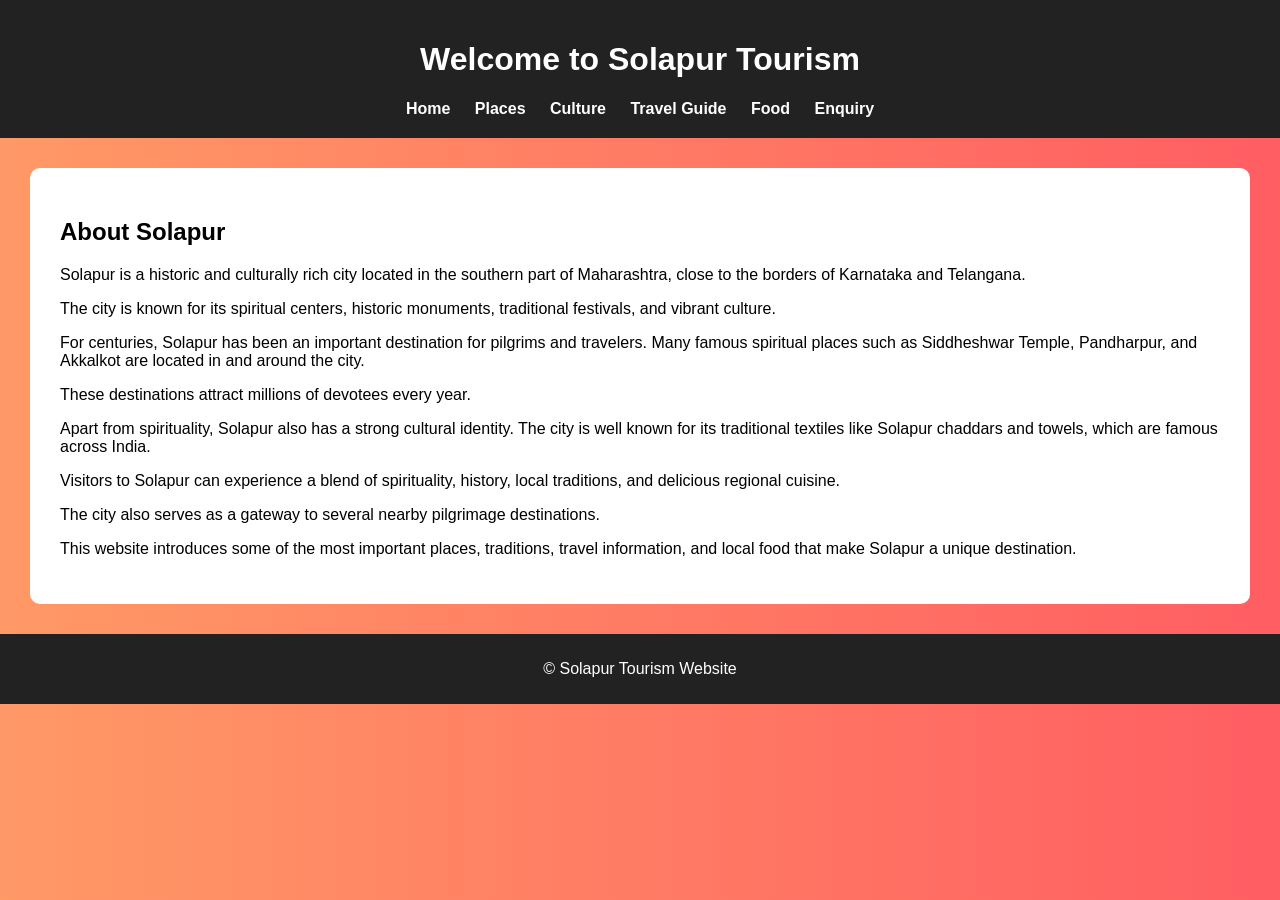
<file: index.html>
<!DOCTYPE html>
<html>
<head>
<title>Welcome to Solapur</title>
<link rel="stylesheet" href="style.css">
</head>

<body>

<header>
<h1>Welcome to Solapur Tourism</h1>
<nav>
<a href="index.html">Home</a>
<a href="places.html">Places</a>
<a href="culture.html">Culture</a>
<a href="travel.html">Travel Guide</a>
<a href="food.html">Food</a>
<a href="enquiry.html">Enquiry</a>
</nav>
</header>

<section class="content">
<h2>About Solapur</h2>

<p>
Solapur is a historic and culturally rich city located in the southern part of Maharashtra,
close to the borders of Karnataka and Telangana.
</p>

<p>
The city is known for its spiritual centers, historic monuments, traditional festivals,
and vibrant culture.
</p>

<p>
For centuries, Solapur has been an important destination for pilgrims and travelers.
Many famous spiritual places such as Siddheshwar Temple, Pandharpur, and Akkalkot are
located in and around the city.
</p>

<p>
These destinations attract millions of devotees every year.
</p>

<p>
Apart from spirituality, Solapur also has a strong cultural identity.
The city is well known for its traditional textiles like Solapur chaddars and towels,
which are famous across India.
</p>

<p>
Visitors to Solapur can experience a blend of spirituality, history, local traditions,
and delicious regional cuisine.
</p>

<p>
The city also serves as a gateway to several nearby pilgrimage destinations.
</p>

<p>
This website introduces some of the most important places, traditions, travel
information, and local food that make Solapur a unique destination.
</p>

</section>

<footer>
<p>© Solapur Tourism Website</p>
</footer>

</body>
</html>
</file>
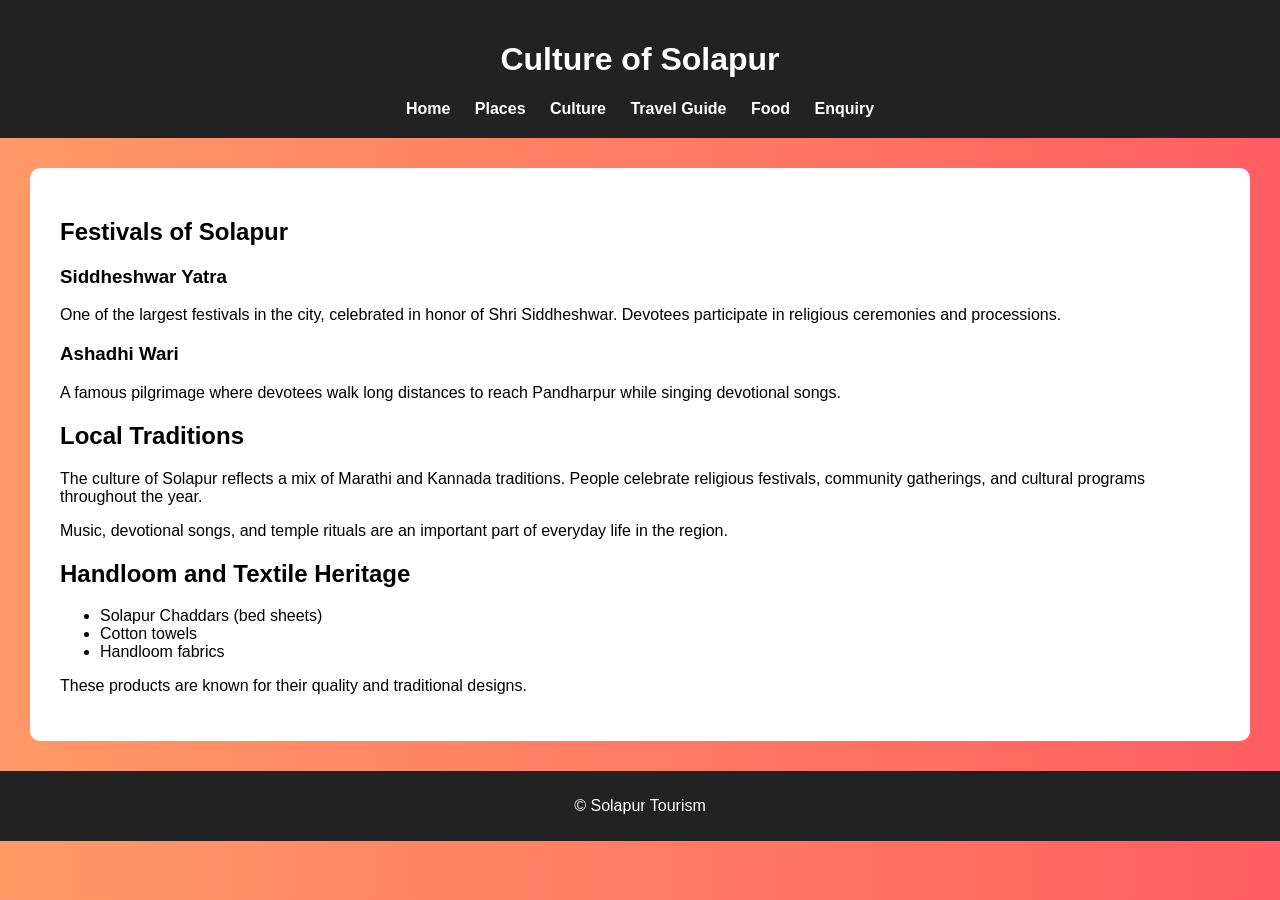
<file: culture.html>
<!DOCTYPE html>
<html>
<head>
<title>Culture of Solapur</title>
<link rel="stylesheet" href="style.css">
</head>

<body>

<header>
<h1>Culture of Solapur</h1>

<nav>
<a href="index.html">Home</a>
<a href="places.html">Places</a>
<a href="culture.html">Culture</a>
<a href="travel.html">Travel Guide</a>
<a href="food.html">Food</a>
<a href="enquiry.html">Enquiry</a>
</nav>

</header>

<section class="content">

<h2>Festivals of Solapur</h2>

<h3>Siddheshwar Yatra</h3>

<p>
One of the largest festivals in the city, celebrated in honor of Shri Siddheshwar.
Devotees participate in religious ceremonies and processions.
</p>

<h3>Ashadhi Wari</h3>

<p>
A famous pilgrimage where devotees walk long distances to reach Pandharpur while
singing devotional songs.
</p>

<h2>Local Traditions</h2>

<p>
The culture of Solapur reflects a mix of Marathi and Kannada traditions.
People celebrate religious festivals, community gatherings, and cultural programs
throughout the year.
</p>

<p>
Music, devotional songs, and temple rituals are an important part of everyday life in
the region.
</p>

<h2>Handloom and Textile Heritage</h2>

<ul>
<li>Solapur Chaddars (bed sheets)</li>
<li>Cotton towels</li>
<li>Handloom fabrics</li>
</ul>

<p>
These products are known for their quality and traditional designs.
</p>

</section>

<footer>
<p>© Solapur Tourism</p>
</footer>

</body>
</html>
</file>
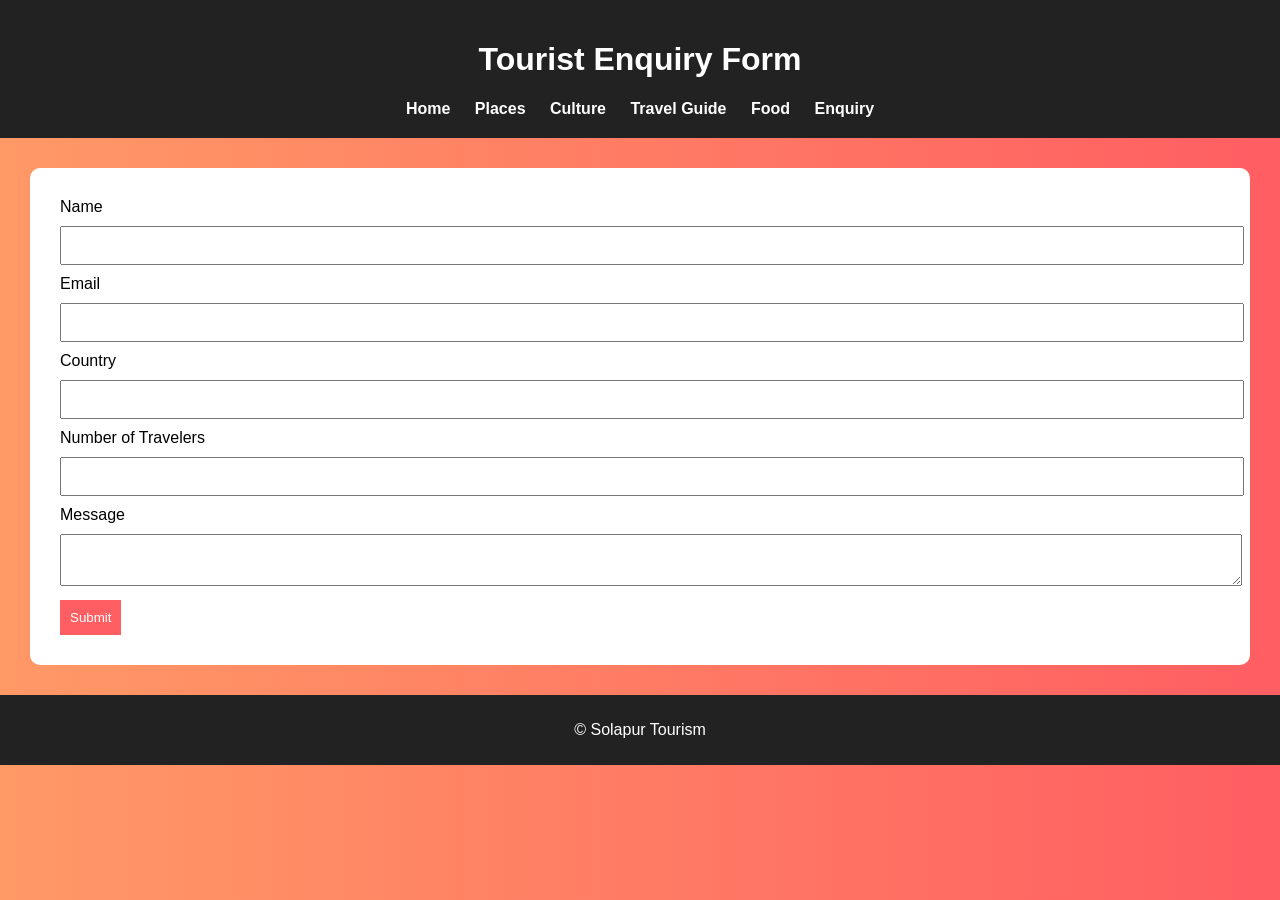
<file: enquiry.html>
<!DOCTYPE html>
<html>
<head>
<title>Tourist Enquiry</title>
<link rel="stylesheet" href="style.css">
<script src="script.js"></script>
</head>

<body>

<header>
<h1>Tourist Enquiry Form</h1>

<nav>
<a href="index.html">Home</a>
<a href="places.html">Places</a>
<a href="culture.html">Culture</a>
<a href="travel.html">Travel Guide</a>
<a href="food.html">Food</a>
<a href="enquiry.html">Enquiry</a>
</nav>

</header>

<section class="content">

<form onsubmit="return validateForm()">

<label>Name</label>
<input type="text" id="name">

<label>Email</label>
<input type="email" id="email">

<label>Country</label>
<input type="text" id="country">

<label>Number of Travelers</label>
<input type="number" id="people">

<label>Message</label>
<textarea id="message"></textarea>

<button type="submit">Submit</button>

</form>

</section>

<footer>
<p>© Solapur Tourism</p>
</footer>

</body>
</html>
</file>
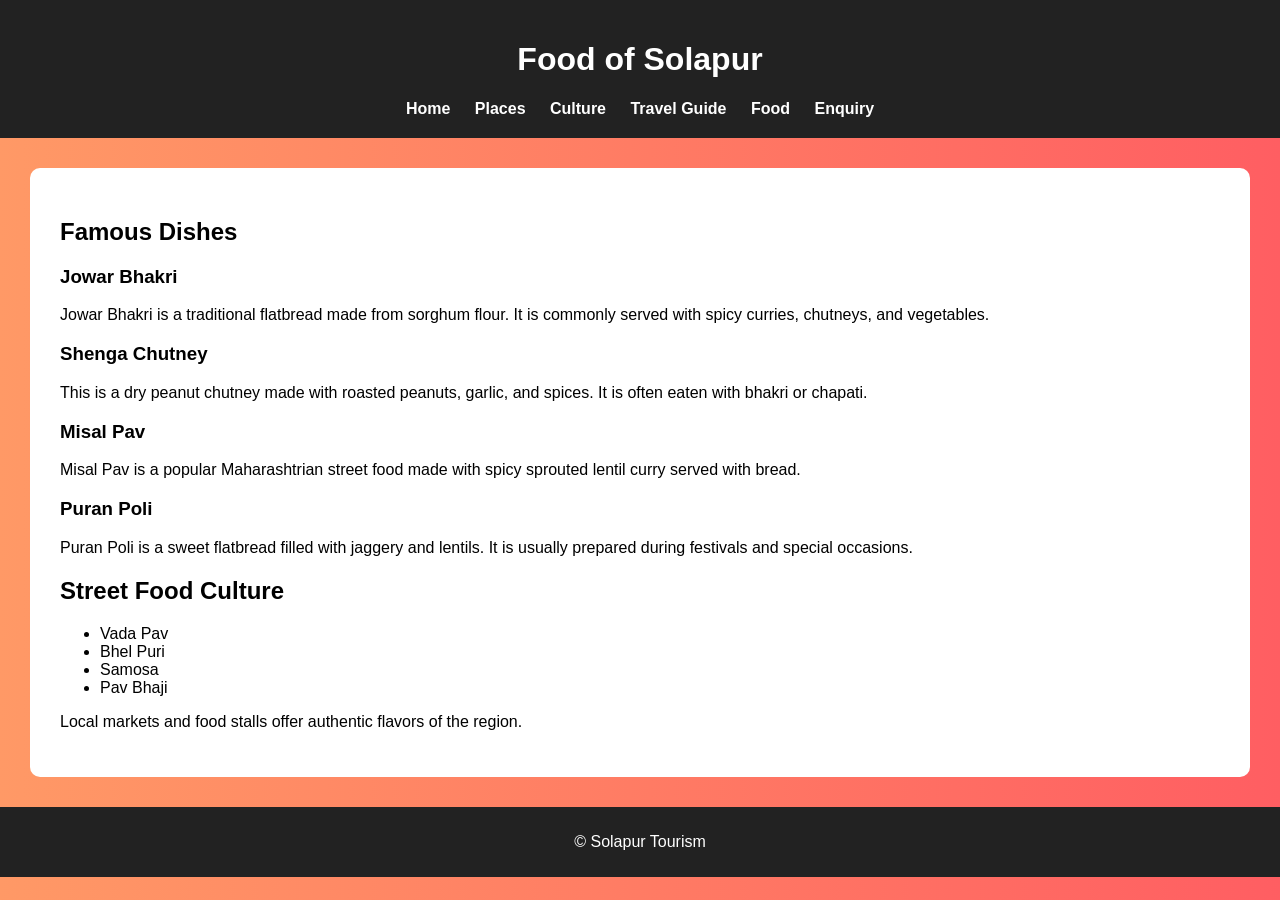
<file: food.html>
<!DOCTYPE html>
<html>
<head>
<title>Food of Solapur</title>
<link rel="stylesheet" href="style.css">
</head>

<body>

<header>
<h1>Food of Solapur</h1>

<nav>
<a href="index.html">Home</a>
<a href="places.html">Places</a>
<a href="culture.html">Culture</a>
<a href="travel.html">Travel Guide</a>
<a href="food.html">Food</a>
<a href="enquiry.html">Enquiry</a>
</nav>

</header>

<section class="content">

<h2>Famous Dishes</h2>

<h3>Jowar Bhakri</h3>
<p>
Jowar Bhakri is a traditional flatbread made from sorghum flour.
It is commonly served with spicy curries, chutneys, and vegetables.
</p>

<h3>Shenga Chutney</h3>
<p>
This is a dry peanut chutney made with roasted peanuts, garlic, and spices.
It is often eaten with bhakri or chapati.
</p>

<h3>Misal Pav</h3>
<p>
Misal Pav is a popular Maharashtrian street food made with spicy sprouted lentil
curry served with bread.
</p>

<h3>Puran Poli</h3>
<p>
Puran Poli is a sweet flatbread filled with jaggery and lentils.
It is usually prepared during festivals and special occasions.
</p>

<h2>Street Food Culture</h2>

<ul>
<li>Vada Pav</li>
<li>Bhel Puri</li>
<li>Samosa</li>
<li>Pav Bhaji</li>
</ul>

<p>
Local markets and food stalls offer authentic flavors of the region.
</p>

</section>

<footer>
<p>© Solapur Tourism</p>
</footer>

</body>
</html>
</file>
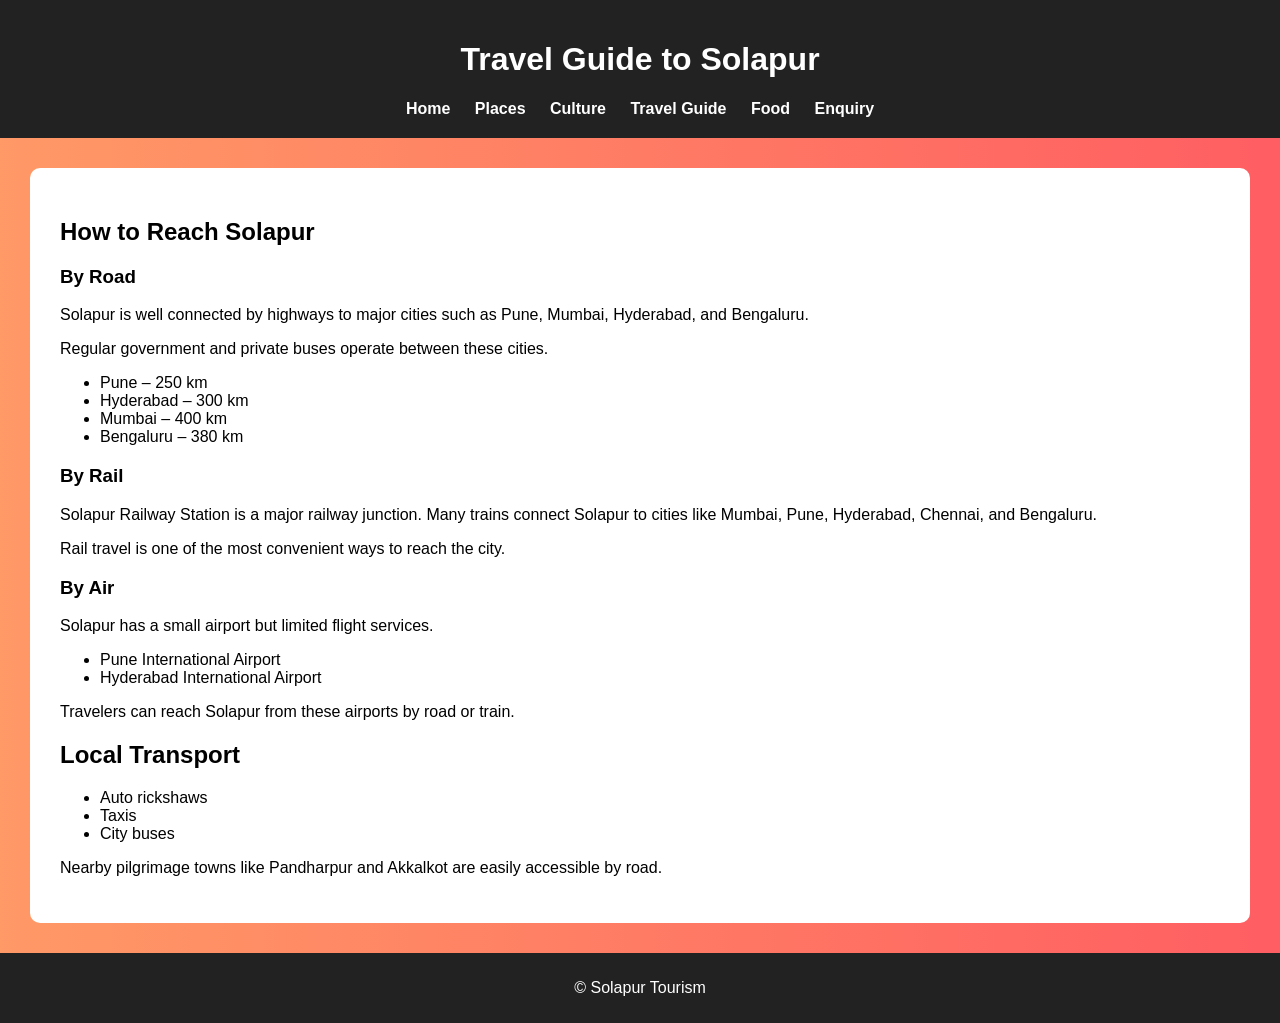
<file: travel.html>
<!DOCTYPE html>
<html>
<head>
<title>Travel Guide</title>
<link rel="stylesheet" href="style.css">
</head>

<body>

<header>
<h1>Travel Guide to Solapur</h1>

<nav>
<a href="index.html">Home</a>
<a href="places.html">Places</a>
<a href="culture.html">Culture</a>
<a href="travel.html">Travel Guide</a>
<a href="food.html">Food</a>
<a href="enquiry.html">Enquiry</a>
</nav>

</header>

<section class="content">

<h2>How to Reach Solapur</h2>

<h3>By Road</h3>

<p>
Solapur is well connected by highways to major cities such as Pune, Mumbai,
Hyderabad, and Bengaluru.
</p>

<p>
Regular government and private buses operate between these cities.
</p>

<ul>
<li>Pune – 250 km</li>
<li>Hyderabad – 300 km</li>
<li>Mumbai – 400 km</li>
<li>Bengaluru – 380 km</li>
</ul>

<h3>By Rail</h3>

<p>
Solapur Railway Station is a major railway junction.
Many trains connect Solapur to cities like Mumbai, Pune, Hyderabad,
Chennai, and Bengaluru.
</p>

<p>
Rail travel is one of the most convenient ways to reach the city.
</p>

<h3>By Air</h3>

<p>
Solapur has a small airport but limited flight services.
</p>

<ul>
<li>Pune International Airport</li>
<li>Hyderabad International Airport</li>
</ul>

<p>
Travelers can reach Solapur from these airports by road or train.
</p>

<h2>Local Transport</h2>

<ul>
<li>Auto rickshaws</li>
<li>Taxis</li>
<li>City buses</li>
</ul>

<p>
Nearby pilgrimage towns like Pandharpur and Akkalkot are easily accessible by road.
</p>

</section>

<footer>
<p>© Solapur Tourism</p>
</footer>

</body>
</html>
</file>
<file: style.css>
body{
font-family: Arial;
margin:0;
background:linear-gradient(to right,#ff9966,#ff5e62);
color:white;
}

header{
background:#222;
padding:20px;
text-align:center;
}

nav a{
color:white;
margin:10px;
text-decoration:none;
font-weight:bold;
}

nav a:hover{
color:yellow;
}

.content{
background:white;
color:black;
padding:30px;
margin:30px;
border-radius:10px;
}

footer{
background:#222;
text-align:center;
padding:10px;
}

input,textarea{
width:100%;
padding:10px;
margin:10px 0;
}

button{
background:#ff5e62;
color:white;
padding:10px;
border:none;
cursor:pointer;
}
</file>
